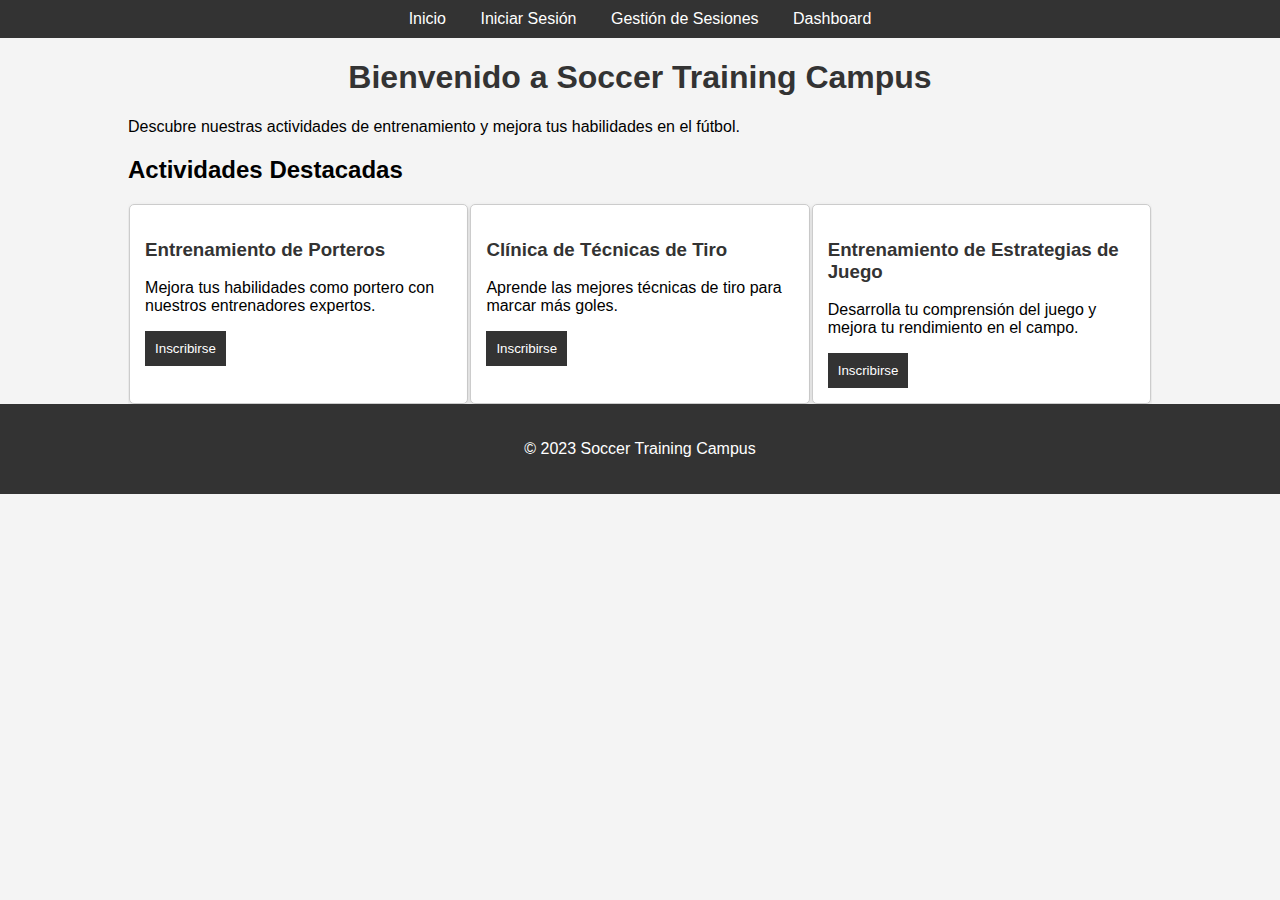
<file: frontend/index.html>
<!DOCTYPE html>
<html lang="es">
<head>
    <meta charset="UTF-8">
    <title>Soccer Training Campus</title>
    <link rel="stylesheet" href="assets/css/styles.css">
</head>
<body>
    <nav>
        <a href="index.html">Inicio</a>
        <a href="login.html">Iniciar Sesión</a>
        <a href="sessions.html">Gestión de Sesiones</a>
        <a href="dashboard.html">Dashboard</a>
    </nav>
    <div class="container">
        <h1>Bienvenido a Soccer Training Campus</h1>
        <p>Descubre nuestras actividades de entrenamiento y mejora tus habilidades en el fútbol.</p>
        
        <h2>Actividades Destacadas</h2>
        <div class="activities">
            <div class="activity">
                <h3>Entrenamiento de Porteros</h3>
                <p>Mejora tus habilidades como portero con nuestros entrenadores expertos.</p>
                <button>Inscribirse</button>
            </div>
            <div class="activity">
                <h3>Clínica de Técnicas de Tiro</h3>
                <p>Aprende las mejores técnicas de tiro para marcar más goles.</p>
                <button>Inscribirse</button>
            </div>
            <div class="activity">
                <h3>Entrenamiento de Estrategias de Juego</h3>
                <p>Desarrolla tu comprensión del juego y mejora tu rendimiento en el campo.</p>
                <button>Inscribirse</button>
            </div>
        </div>
    </div>
    <footer>
        <p>&copy; 2023 Soccer Training Campus</p>
    </footer>
    <script src="assets/js/auth.js"></script>
</body>
</html>
</file>
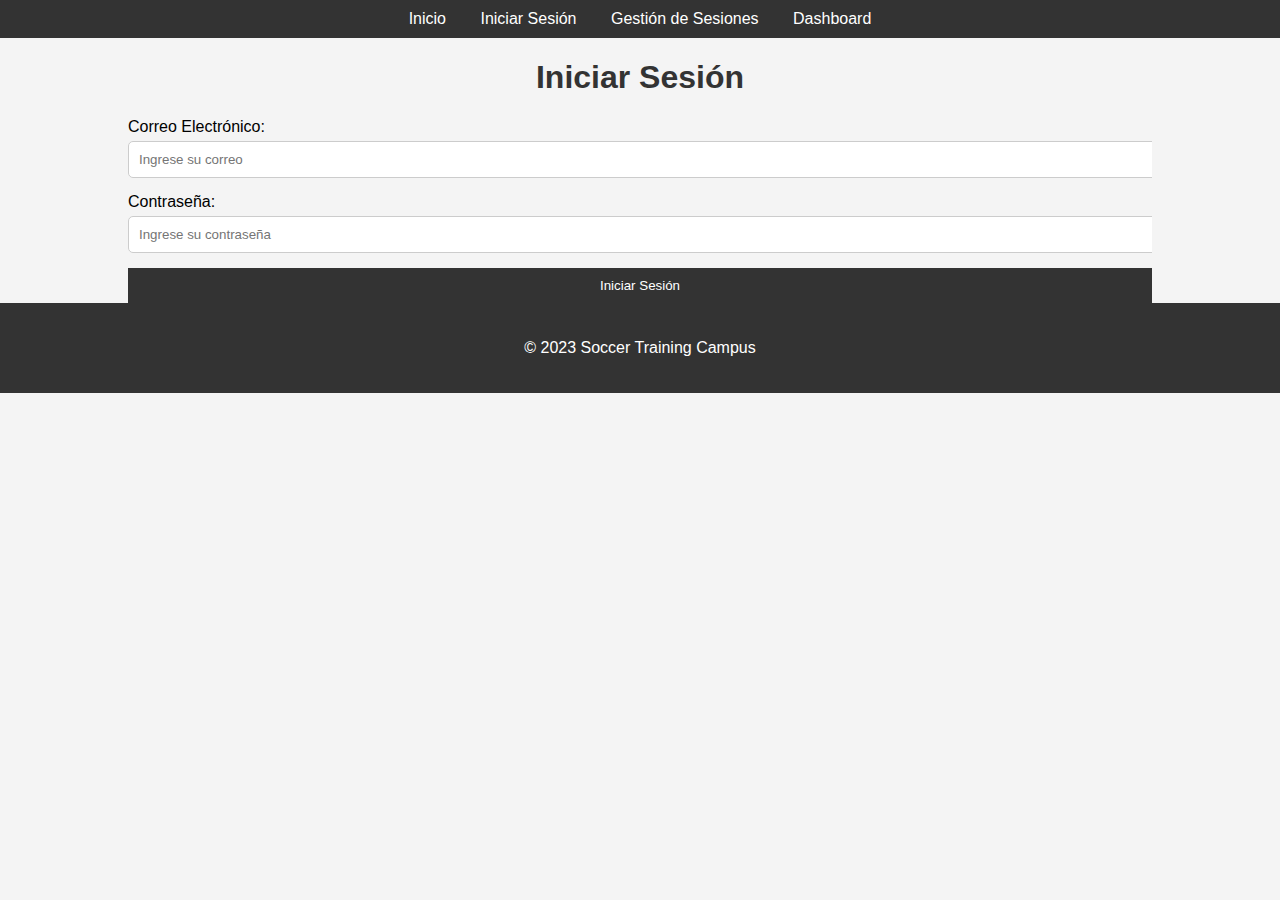
<file: frontend/login.html>
<!DOCTYPE html>
<html lang="es">
<head>
    <meta charset="UTF-8">
    <title>Iniciar Sesión</title>
    <link rel="stylesheet" href="assets/css/styles.css">
</head>
<body>
    <nav>
        <a href="index.html">Inicio</a>
        <a href="login.html">Iniciar Sesión</a>
        <a href="sessions.html">Gestión de Sesiones</a>
        <a href="dashboard.html">Dashboard</a>
    </nav>
    <div class="container">
        <h1>Iniciar Sesión</h1>
        <form id="login-form">
            <div class="form-group">
                <label for="email">Correo Electrónico:</label>
                <input type="email" id="email" placeholder="Ingrese su correo" required>
            </div>
            <div class="form-group">
                <label for="password">Contraseña:</label>
                <input type="password" id="password" placeholder="Ingrese su contraseña" required>
            </div>
            <button type="submit">Iniciar Sesión</button>
        </form>
    </div>
    <footer>
        <p>&copy; 2023 Soccer Training Campus</p>
    </footer>
    <script src="assets/js/auth.js"></script>
</body>
</html>
</file>
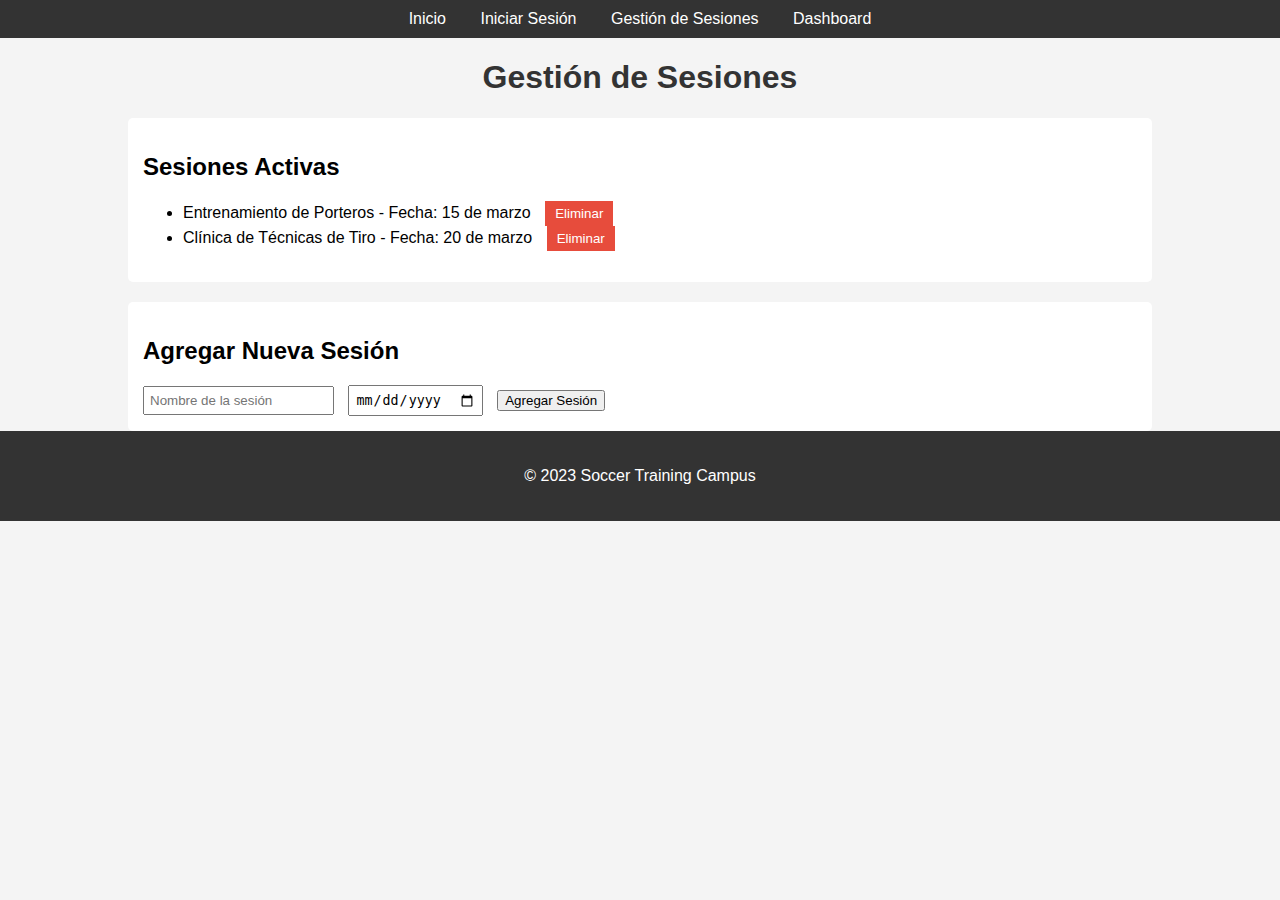
<file: frontend/sessions.html>
<!DOCTYPE html>
<html lang="es">
<head>
    <meta charset="UTF-8">
    <title>Gestión de Sesiones</title>
    <link rel="stylesheet" href="assets/css/styles.css">
</head>
<body>
    <nav>
        <a href="index.html">Inicio</a>
        <a href="login.html">Iniciar Sesión</a>
        <a href="sessions.html">Gestión de Sesiones</a>
        <a href="dashboard.html">Dashboard</a>
    </nav>
    <div class="container">
        <h1>Gestión de Sesiones</h1>
        
        <div class="active-sessions">
            <h2>Sesiones Activas</h2>
            <ul>
                <li>Entrenamiento de Porteros - Fecha: 15 de marzo <button class="remove-button">Eliminar</button></li>
                <li>Clínica de Técnicas de Tiro - Fecha: 20 de marzo <button class="remove-button">Eliminar</button></li>
            </ul>
        </div>

        <div class="add-session">
            <h2>Agregar Nueva Sesión</h2>
            <input type="text" placeholder="Nombre de la sesión" id="session-name">
            <input type="date" id="session-date">
            <button id="add-button">Agregar Sesión</button>
        </div>
    </div>
    <footer>
        <p>&copy; 2023 Soccer Training Campus</p>
    </footer>
    <script src="assets/js/dashboard.js"></script>
</body>
</html>
</file>
<file: frontend/assets/css/styles.css>
body {
    font-family: Arial, sans-serif;
    margin: 0;
    padding: 0;
    background-color: #f4f4f4;
}

h1 {
    text-align: center;
    color: #333;
}

.container {
    width: 80%;
    margin: auto;
    overflow: hidden;
}

nav {
    background: #333;
    color: #fff;
    padding: 10px 0;
    text-align: center;
}

nav a {
    color: #fff;
    padding: 10px 15px;
    text-decoration: none;
}

nav a:hover {
    background: #575757;
}

footer {
    text-align: center;
    padding: 20px 0;
    background: #333;
    color: #fff;
    position: relative;
    bottom: 0;
    width: 100%;
}

.activities {
    display: flex;
    justify-content: space-around;
    margin-top: 20px;
}

.activity {
    background: #fff;
    border: 1px solid #ccc;
    border-radius: 5px;
    padding: 15px;
    width: 30%;
    box-shadow: 0 2px 5px rgba(0, 0, 0, 0.1);
}

.activity h3 {
    color: #333;
}

.activity button {
    background: #333;
    color: #fff;
    border: none;
    padding: 10px;
    cursor: pointer;
}

.activity button:hover {
    background: #575757;
}

.profile {
    background: #fff;
    padding: 15px;
    border-radius: 5px;
    margin-bottom: 20px;
}

.profile-pic {
    width: 100px;
    height: 100px;
    border-radius: 50%;
}

.current-activities {
    background: #fff;
    padding: 15px;
    border-radius: 5px;
    margin-bottom: 20px;
}

.settings {
    background: #fff;
    padding: 15px;
    border-radius: 5px;
}

.settings button {
    background: #333;
    color: #fff;
    border: none;
    padding: 10px;
    cursor: pointer;
    margin-right: 10px;
}

.settings button:hover {
    background: #575757;
}

.active-sessions {
    background: #fff;
    padding: 15px;
    border-radius: 5px;
    margin-bottom: 20px;
}

.remove-button {
    background: #e74c3c;
    color: #fff;
    border: none;
    padding: 5px 10px;
    cursor: pointer;
    margin-left: 10px;
}

.remove-button:hover {
    background: #c0392b;
}

.add-session {
    background: #fff;
    padding: 15px;
    border-radius: 5px;
}

.add-session input {
    margin-right: 10px;
    padding: 5px;
}

.form-group {
    margin-bottom: 15px;
}

.form-group label {
    display: block;
    margin-bottom: 5px;
}

.form-group input {
    width: 100%;
    padding: 10px;
    border: 1px solid #ccc;
    border-radius: 5px;
}

button[type="submit"] {
    background: #333;
    color: #fff;
    border: none;
    padding: 10px;
    cursor: pointer;
    width: 100%;
}

button[type="submit"]:hover {
    background: #575757;
}
</file>
